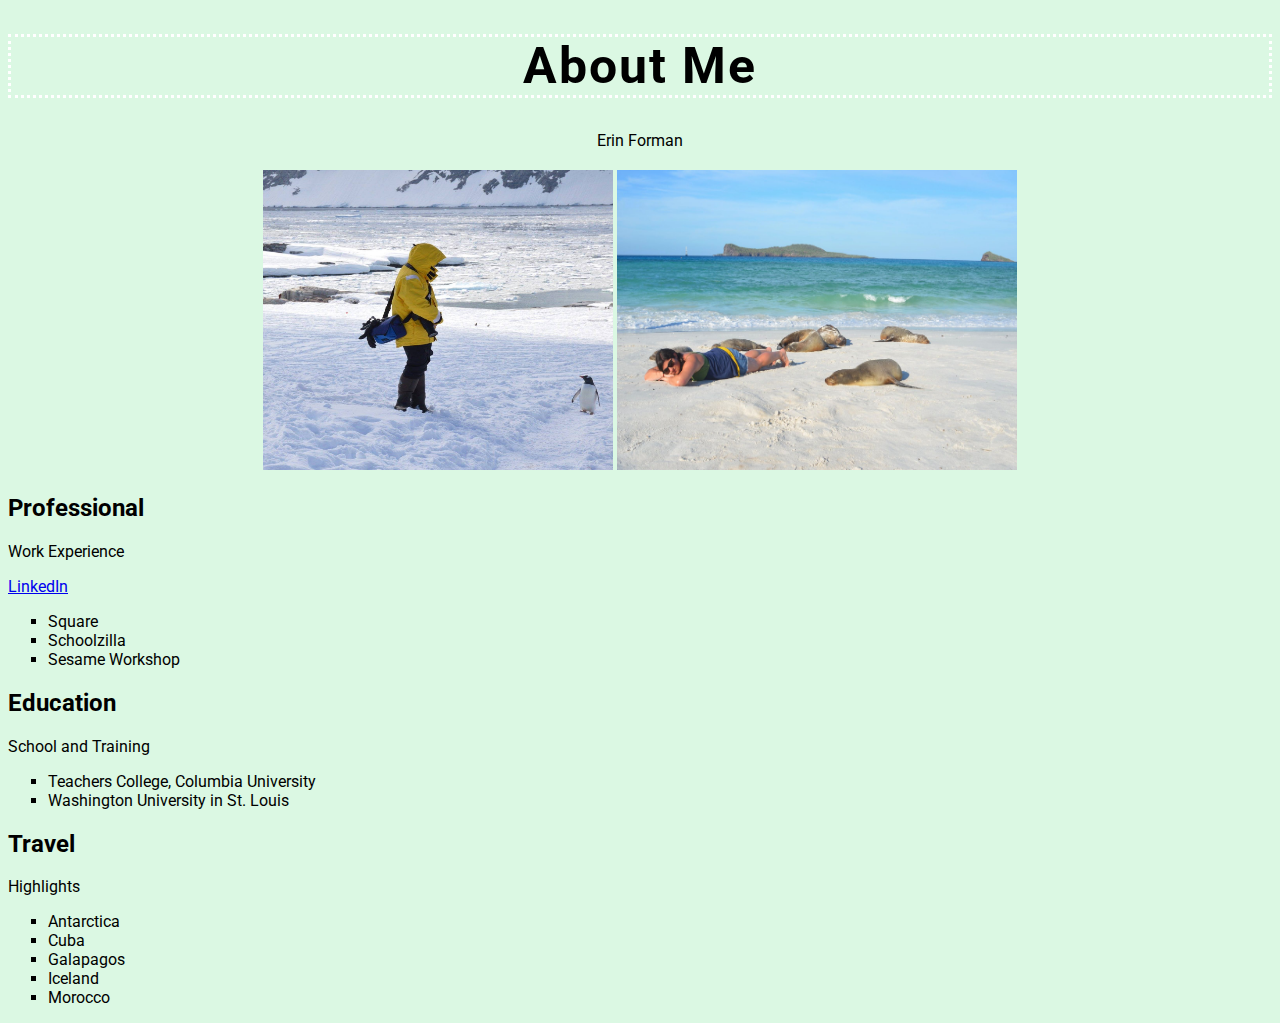
<file: ga_dec18/class_project_starter/index.html>
<!DOCTYPE html>
<html lang="en">
<head>
  <meta charset="UTF-8">
  <meta name="viewport" content="width=device-width, initial-scale=1.0">
  <meta http-equiv="X-UA-Compatible" content="ie=edge">
  <link href="https://fonts.googleapis.com/css?family=Merriweather:300,400|Roboto:400,700" rel="stylesheet">
  <link rel="stylesheet" href="css/style.css">

</head>
  <title>About Me</title>
<body>
  <h1>About Me</h1>
  <center>
    <p>Erin Forman</p>
  </center>
  <div id="center_image">
    <img src="10854830_10100619451241572_3451406421395913483_o.jpg" alt="Antarctica" style="width:350px;height:300px;">
    <img src="17545446_10101346446786672_1561809599058479881_o.jpg" alt="Galapagos" style="width:400px;height:300px;">
  </div>
  <h2>Professional</h2>
    <p>Work Experience</p>
  <a href="https://www.linkedin.com/in/formanerin/">LinkedIn</a>
  <ul style="list-style-type:square">
    <li>Square</li>
    <li>Schoolzilla</li>
    <li>Sesame Workshop</li>
  </ul>
  <h2>Education</h2>
  <p>School and Training</p>
  <ul style="list-style-type:square">
    <li>Teachers College, Columbia University</li>
    <li>Washington University in St. Louis</li>
  </ul>
  <h2>Travel</h2>
  <p>Highlights</p>
  <ul style="list-style-type:square">
    <li>Antarctica</li>
    <li>Cuba</li>
    <li>Galapagos</li>
    <li>Iceland</li>
    <li>Morocco</li>
  </ul>
</body>
</html>
</file>
<file: ga_dec18/class_project_starter/css/style.css>
body {
background-color: #DBF8E3;
color: black;
font-family: "Roboto",cursive;
}

h1 {
    border-style: dotted;
    border-width: 3px;
    border-left-width: 3px;
    border-right-width: 3px;
    border-color: white;
}

h1 {
  text-align: center;
  text-transform: capitalize;
  letter-spacing: 2px;
  font-size: 50px;
}

.center {
  display: block;
  margin-left: auto;
  margin-right: auto;
  width: 50%;
}

img {
  display:run-in;
  margin-left: 0 auto;
  margin-right: 0 auto;
  width: 40%;
  padding:
}

#center_image {
    vertical-align: middle;
    padding: 0;
    margin-left:auto;
    margin-right:auto;
    margin-top: 20px;
    text-align:center;
}
</file>
